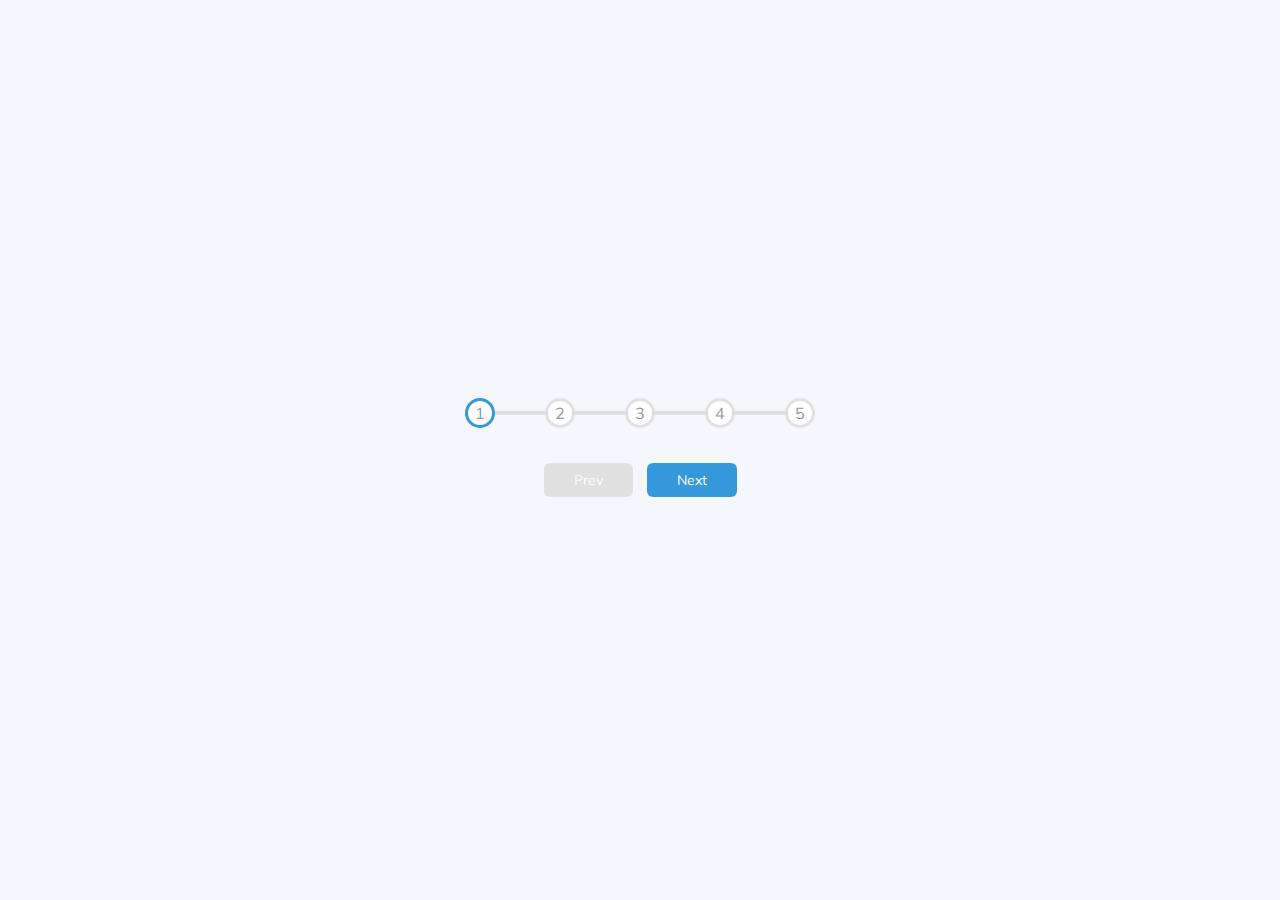
<file: Project 2 - Progress Steps/index.html>
<!DOCTYPE html>
<html lang="en">
<head>
    <meta charset="UTF-8">
    <meta http-equiv="X-UA-Compatible" content="IE=edge">
    <meta name="viewport" content="width=device-width, initial-scale=1.0">
    <link rel="stylesheet" href="style.css">
    <link rel="stylesheet" href="https://cdnjs.cloudflare.com/ajax/libs/font-awesome/6.0.0/css/all.min.css" integrity="sha512-9usAa10IRO0HhonpyAIVpjrylPvoDwiPUiKdWk5t3PyolY1cOd4DSE0Ga+ri4AuTroPR5aQvXU9xC6qOPnzFeg==" crossorigin="anonymous" referrerpolicy="no-referrer" />
    <title>Progress Steps</title>
</head>
<body>
    <div class="container">
        <div class="progress-container">
            <div class="progress" id="progress"></div>
            <div class="circle active">1</div>
            <div class="circle">2</div>
            <div class="circle">3</div>
            <div class="circle">4</div>
            <div class="circle">5</div>
        </div>

        <button class="btn" id="prev" disabled>Prev</button>
        <button class="btn" id="next" >Next</button>
    </div>

    <script src="script.js"></script>
</body>
</html>
</file>
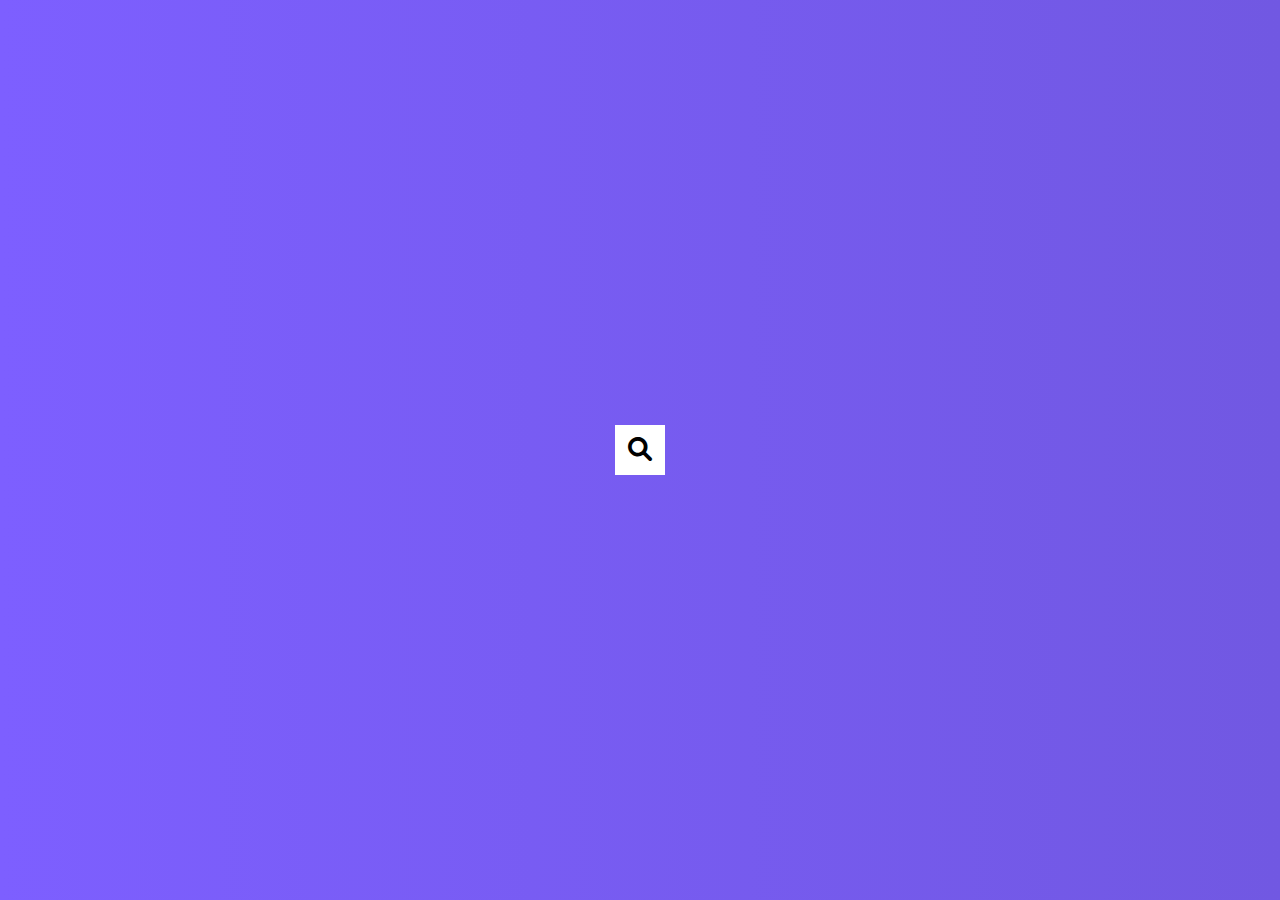
<file: Project 4 - Hidden Search Widget/index.html>
<!DOCTYPE html>
<html lang="en">
<head>
    <meta charset="UTF-8">
    <meta http-equiv="X-UA-Compatible" content="IE=edge">
    <meta name="viewport" content="width=device-width, initial-scale=1.0">
    <link rel="stylesheet" href="style.css">
    <link rel="stylesheet" href="https://cdnjs.cloudflare.com/ajax/libs/font-awesome/6.0.0/css/all.min.css" integrity="sha512-9usAa10IRO0HhonpyAIVpjrylPvoDwiPUiKdWk5t3PyolY1cOd4DSE0Ga+ri4AuTroPR5aQvXU9xC6qOPnzFeg==" crossorigin="anonymous" referrerpolicy="no-referrer" />
    <title>Hidden Search</title>
</head>
<body>
    <div class="search">
        <input type="text" class="input" placeholder="Search...">
        <button class="btn">
            <i class="fas fa-search"></i>
        </button>
    </div>

    <script src="script.js"></script>
</body>
</html>
</file>
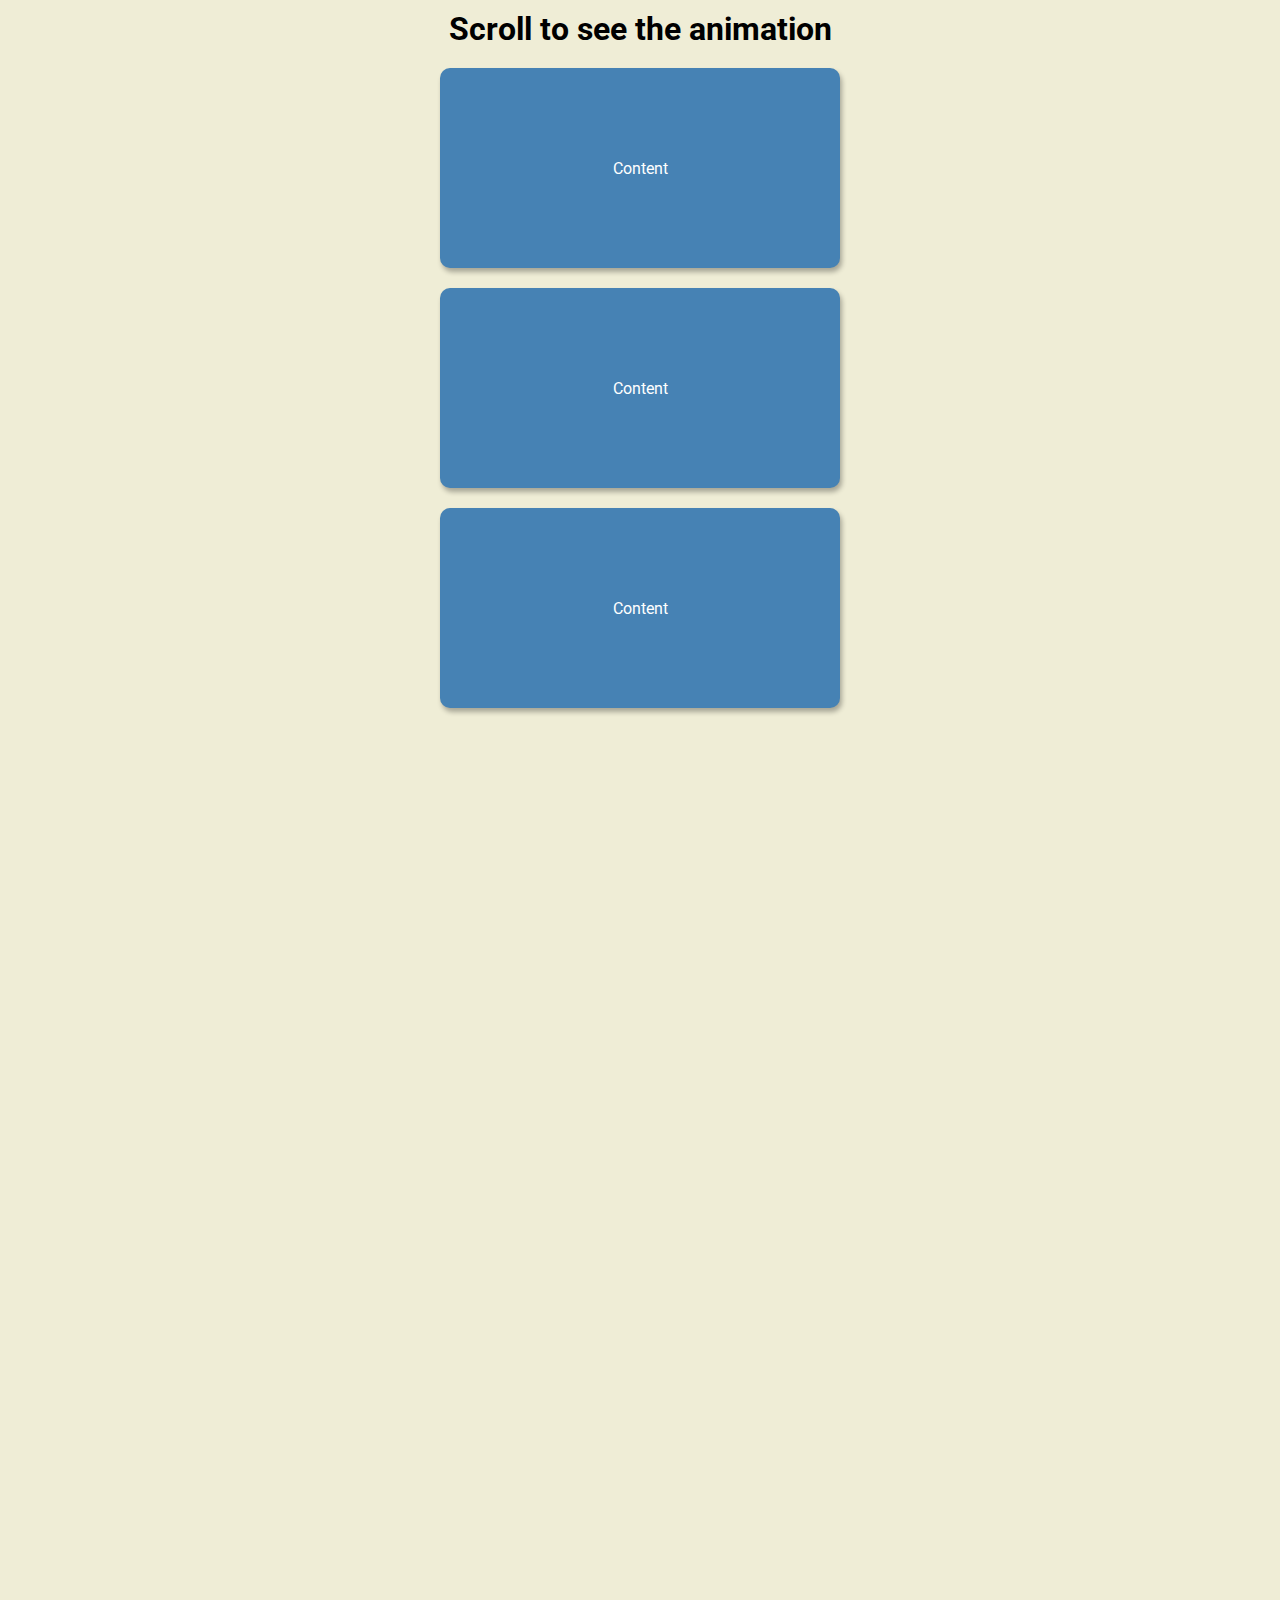
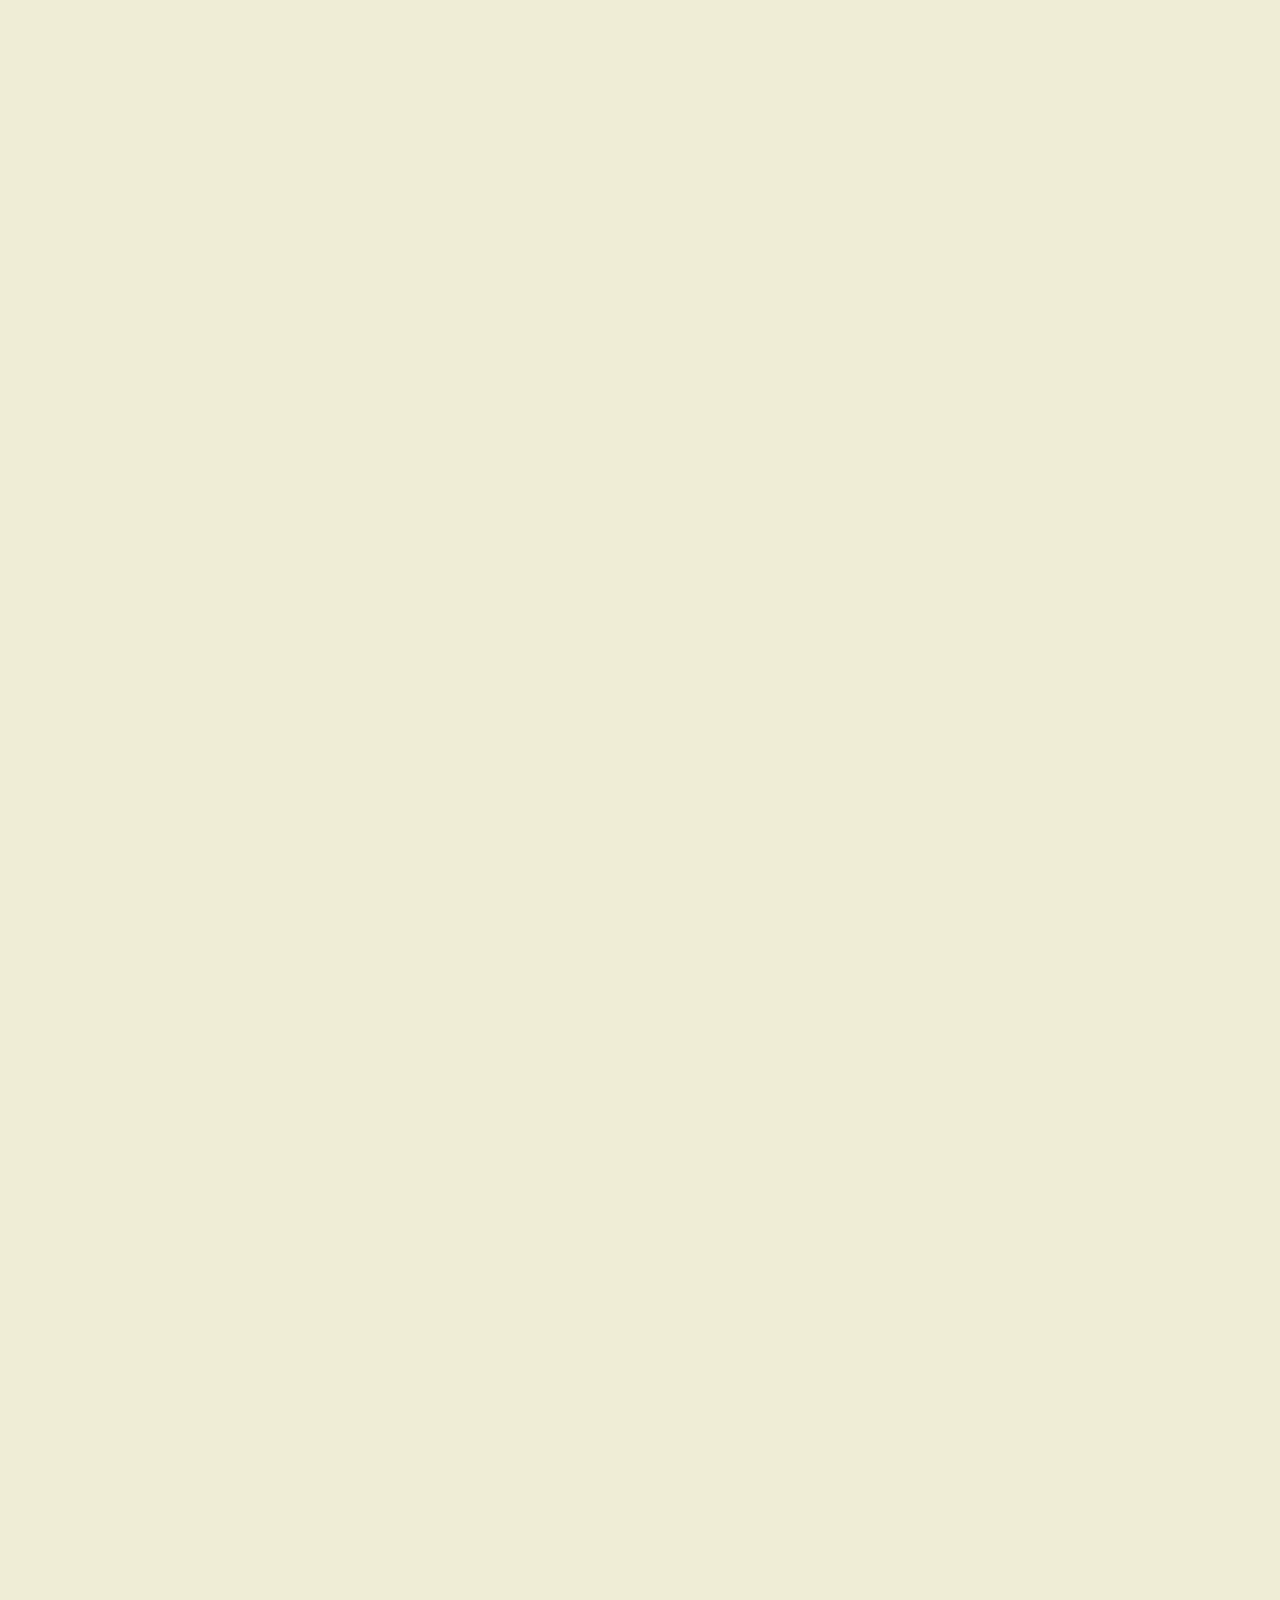
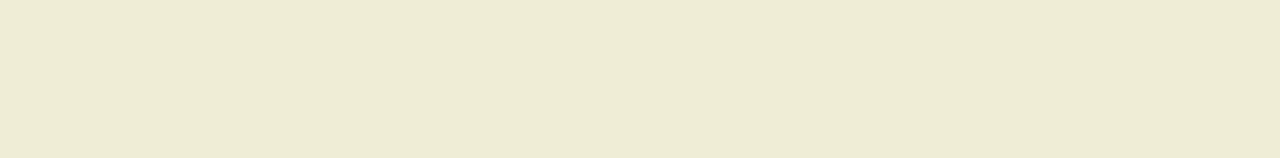
<file: Project 6 - Scroll Animation/index.html>
<!DOCTYPE html>
<html lang="en">
<head>
    <meta charset="UTF-8">
    <meta http-equiv="X-UA-Compatible" content="IE=edge">
    <meta name="viewport" content="width=device-width, initial-scale=1.0">
    <link rel="stylesheet" href="style.css">
    <link rel="stylesheet" href="https://cdnjs.cloudflare.com/ajax/libs/font-awesome/6.0.0/css/all.min.css" integrity="sha512-9usAa10IRO0HhonpyAIVpjrylPvoDwiPUiKdWk5t3PyolY1cOd4DSE0Ga+ri4AuTroPR5aQvXU9xC6qOPnzFeg==" crossorigin="anonymous" referrerpolicy="no-referrer" />
    <title>Scroll Animation</title>
</head>
<body>
    <h1>Scroll to see the animation</h1>
    <div class="box">Content</div>
    <div class="box">Content</div>
    <div class="box">Content</div>
    <div class="box">Content</div>
    <div class="box">Content</div>
    <div class="box">Content</div>
    <div class="box">Content</div>
    <div class="box">Content</div>
    <div class="box">Content</div>
    <div class="box">Content</div>
    <div class="box">Content</div>
    <div class="box">Content</div>
    <div class="box">Content</div>
    <div class="box">Content</div>
    <div class="box">Content</div>

    <script src="script.js"></script>
</body>
</html>
</file>
<file: Project 2 - Progress Steps/style.css>
@import url('https://fonts.googleapis.com/css?family=Muli&display=swap');

:root {
    --line-border-fill: #3498db;
    --line-border-empty: #e0e0e0;
}

* {
    box-sizing: border-box;

}

body {
    background-color: #f6f7fb;
    font-family: 'Muli', sans-serif;
    display: flex;
    align-items: center;
    justify-content: center;
    height: 100vh;
    overflow: hidden;
    margin: 0;
}

.container {
    text-align: center;
}

.progress-container {
    display: flex;
    justify-content: space-between;
    position: relative;
    margin-bottom: 30px;
    max-width: 100%;
    width: 350px;
}

.progress-container::before {
    content: '';
    background-color: var(--line-border-empty);
    position: absolute;
    top: 50%;
    left: 0;
    transform: translateY(-50%);
    height: 4px;
    width: 100%;
    z-index: -1;
}

.progress {
    background-color: var(--line-border-fill);
    position: absolute;
    top: 50%;
    left: 0;
    transform: translateY(-50%);
    height: 4px;
    width: 0%;
    z-index: -1;
    transition: .4s ease;
}

.circle {
    background-color: #fff;
    color: #999;
    border-radius: 50%;
    height: 30px;
    width: 30px;
    display: flex;
    align-items: center;
    justify-content: center;
    border: 3px solid var(--line-border-empty);
    transition: .4s ease;
}

.circle.active {
    border-color: var(--line-border-fill);
}

.btn {
    background-color: var(--line-border-fill);
    color: #fff;
    border: 0;
    border-radius: 6px;
    cursor: pointer;
    font-family: inherit;
    padding: 8px 30px;
    margin: 5px;
    font-size: 14px;
}

.btn:active {
    transform: scale(0.98);
}

.btn:focus {
    outline: 0;
}

.btn:disabled {
    background-color: var(--line-border-empty);
    cursor: not-allowed;
}
</file>
<file: Project 4 - Hidden Search Widget/style.css>
@import url('https://fonts.googleapis.com/css2?family=Roboto:wght@400;700&display=swap');

* {
    box-sizing: border-box;

}

body {
    background-image: linear-gradient(90deg, #7d5fff, #7158e2);
    font-family: 'Roboto', sans-serif;
    display: flex;
    align-items: center;
    justify-content: center;
    height: 100vh;
    overflow: hidden;
    margin: 0;
}

.search {
    position: relative;
    height: 50px;
}

.search .input {
    background-color: #fff;
    border: 0;
    font-size: 18px;
    padding: 15px;
    height: 50px;
    width: 50px;
    transition: width 0.3s ease;
}

.btn{
    background-color: #fff;
    border: 0;
    cursor: pointer;
    font-size: 24px;
    position: absolute;
    top: 0;
    left: 0;
    height: 50px;
    width: 50px;
    transition: transform 0.3s ease;
}

.btn:focus, .input:focus {
    outline: none;
}

.search.active .input {
    width: 200px;
}

.search.active .btn {
    transform: translateX(198px);
}
</file>
<file: Project 6 - Scroll Animation/style.css>
@import url('https://fonts.googleapis.com/css2?family=Roboto:wght@400;700&display=swap');

* {
    box-sizing: border-box;

}

body {
    background-color: #efedd6;
    font-family: 'Roboto', sans-serif;
    display: flex;
    flex-direction: column;
    align-items: center;
    justify-content: center;
    margin: 0;
}

h1 {
    margin: 10px;
}

.box {
    background-color: steelblue;
    color: #fff;
    display: flex;
    align-items: center;
    justify-content: center;
    width: 400px;
    height: 200px;
    margin: 10px;
    border-radius: 10px;
    box-shadow: 2px 4px 5px rgba(0, 0, 0, 0.3);
    transform: translateX(400%);
    transition: transform 0.4s ease;
}

.box:nth-of-type(even) {
    transform: translateX(-400%);
}

.box.show {
    transform: translateX(0);
}

.box h2 {
    font-size: 45px;
}
</file>
